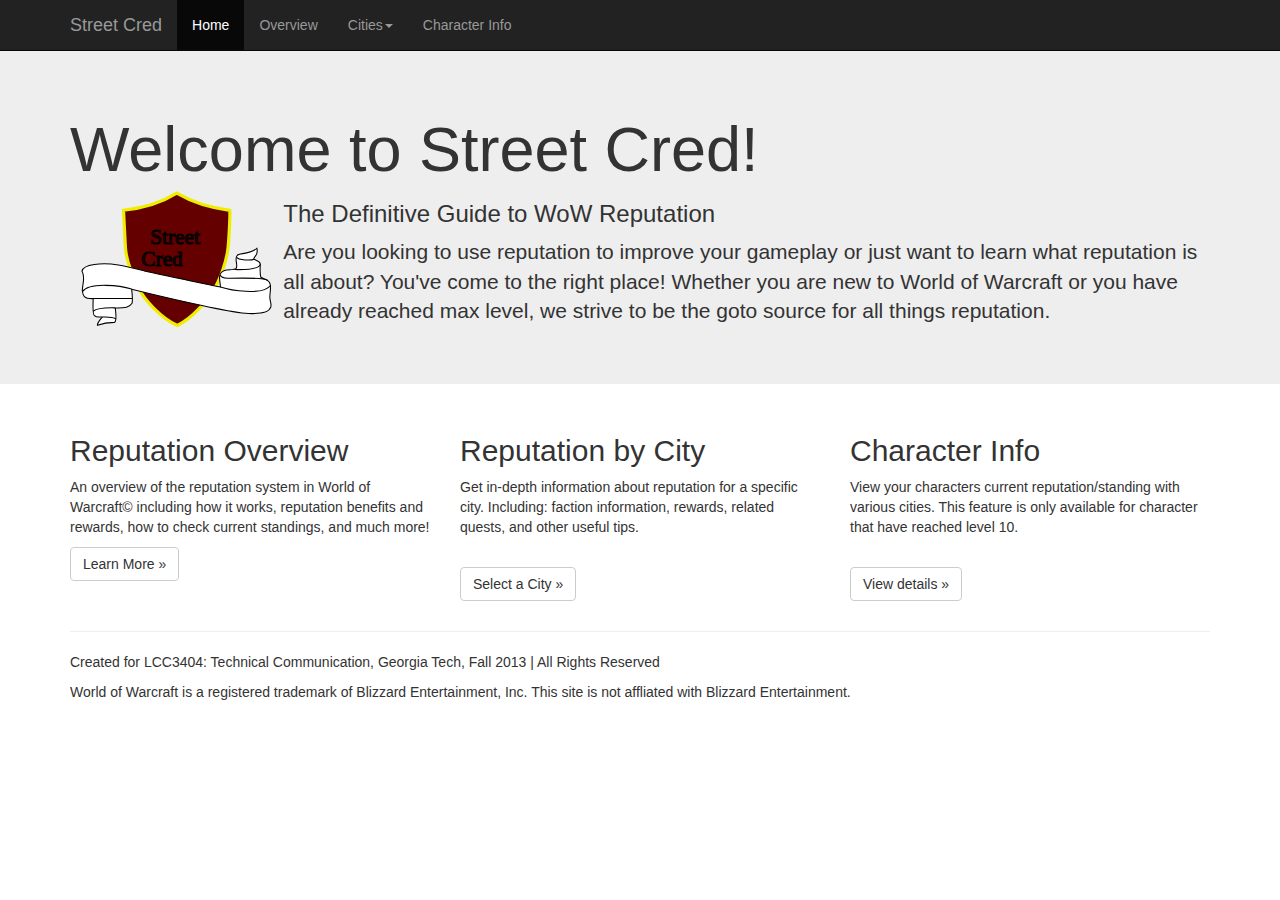
<file: index.html>
<!DOCTYPE html>
<html lang="en">
  <head>
    <meta charset="utf-8">
    <meta name="viewport" content="width=device-width, initial-scale=1.0">
    <meta name="description" content="">
    <meta name="author" content="">

    <title>Street Cred: The Definitive Guide to WoW Reputation</title>

    <!-- Bootstrap core CSS -->
    <link href="bootstrap/css/bootstrap.css" rel="stylesheet">

    <!-- Main styles for site -->
    <link href="css/main.css" rel="stylesheet">

    <!-- HTML5 shim and Respond.js IE8 support of HTML5 elements and media queries -->
    <!--[if lt IE 9]>
      <script src="assets/js/html5shiv.js"></script>
      <script src="assets/js/respond.min.js"></script>
    <![endif]-->
  </head>

  <body>

    <div class="navbar navbar-inverse navbar-fixed-top">
      <div class="container">
        <div class="navbar-header">
          <button type="button" class="navbar-toggle" data-toggle="collapse" data-target=".navbar-collapse">
            <span class="icon-bar"></span>
            <span class="icon-bar"></span>
            <span class="icon-bar"></span>
          </button>
          <a class="navbar-brand" href="index.html">Street Cred</a>
        </div>
        <div class="navbar-collapse collapse">
          <ul class="nav navbar-nav">
            <li class="active"><a href="index.html">Home</a></li>
            <li><a href="overview.html">Overview</a></li>
            <li class="dropdown">
              <a href="#" class="dropdown-toggle" data-toggle="dropdown">Cities<b class="caret"></b></a>
              <ul class="dropdown-menu">
                <li class="dropdown-header">Horde Cities</li>
                <li class="divider"></li>
                <li><a href="cities/silvermoon.html">Silvermoon</a></li>
                <li><a href="cities/undercity.html">Undercity</a></li>
                <li><a href="cities/orgrimmar.html">Orgrimmar</a></li>
                <li><a href="cities/thunderbluff.html">Thunder Bluff</a></li>
                <li><a href="cities/bilgewater.html">Bilgewater Harbor</a></li>
              </ul>
            </li>
            <li><a href="#">Character Info</a></li>
          </ul>
          <!--
          <form class="navbar-form navbar-right">
            <div class="form-group">
              <input type="text" placeholder="Email" class="form-control">
            </div>
            <div class="form-group">
              <input type="password" placeholder="Password" class="form-control">
            </div>
            <button type="submit" class="btn btn-success">Sign in</button>
          </form>
          -->
        </div><!--/.navbar-collapse -->
      </div>
    </div>

    <!-- Main jumbotron for a primary marketing message or call to action -->
    <div class="jumbotron">
      <div class="container">
        <h1>Welcome to Street Cred!</h1>
        <img src="img/streetcred.svg" class="pull-left"/>
        <h3>The Definitive Guide to WoW Reputation</h3>
        <p>Are you looking to use reputation to improve your gameplay or just want to learn what reputation is all about? You've come to the right place! Whether you are new to World of Warcraft or you have already reached max level, we strive to be the goto source for all things reputation.</p>
      </div>
    </div>

    <div class="container">
      <!-- Example row of columns -->
      <div class="row">
        <div class="col-lg-4">
          <h2>Reputation Overview</h2>
          <p>An overview of the reputation system in World of Warcraft&copy; including how it works, reputation benefits and rewards, how to check current standings, and much more!</p>
          <p><a class="btn btn-default" href="overview.html">Learn More &raquo;</a></p>
        </div>
        <div class="col-lg-4">
          <h2>Reputation by City</h2>
          <p>Get in-depth information about reputation for a specific city. Including: faction information, rewards, related quests, and other useful tips.</p>
          <br>
          <p><a class="btn btn-default" href="#">Select a City &raquo;</a></p>
       </div>
        <div class="col-lg-4">
          <h2>Character Info</h2>
          <p>View your characters current reputation/standing with various cities. This feature is only available for character that have reached level 10.</p>
          <br>
          <p><a class="btn btn-default" href="#">View details &raquo;</a></p>
        </div>
      </div>
      
      <hr>

      <footer>
        <p>Created for LCC3404: Technical Communication, Georgia Tech, Fall 2013 | All Rights Reserved</p>
        <p>World of Warcraft is a registered trademark of Blizzard Entertainment, Inc. This site is not affliated with Blizzard Entertainment.</p>
      </footer>
    </div> <!-- /container -->

    <!-- Bootstrap core JavaScript
    ================================================== -->
    <!-- Placed at the end of the document so the pages load faster -->
    <script src="js/jquery.js"></script>
    <script src="bootstrap/js/bootstrap.min.js"></script>
    <!-- Uncommment on delpoy <script src="//ajax.googleapis.com/ajax/libs/jquery/1.10.2/jquery.min.js"></script>-->
  </body>
</html>
</file>
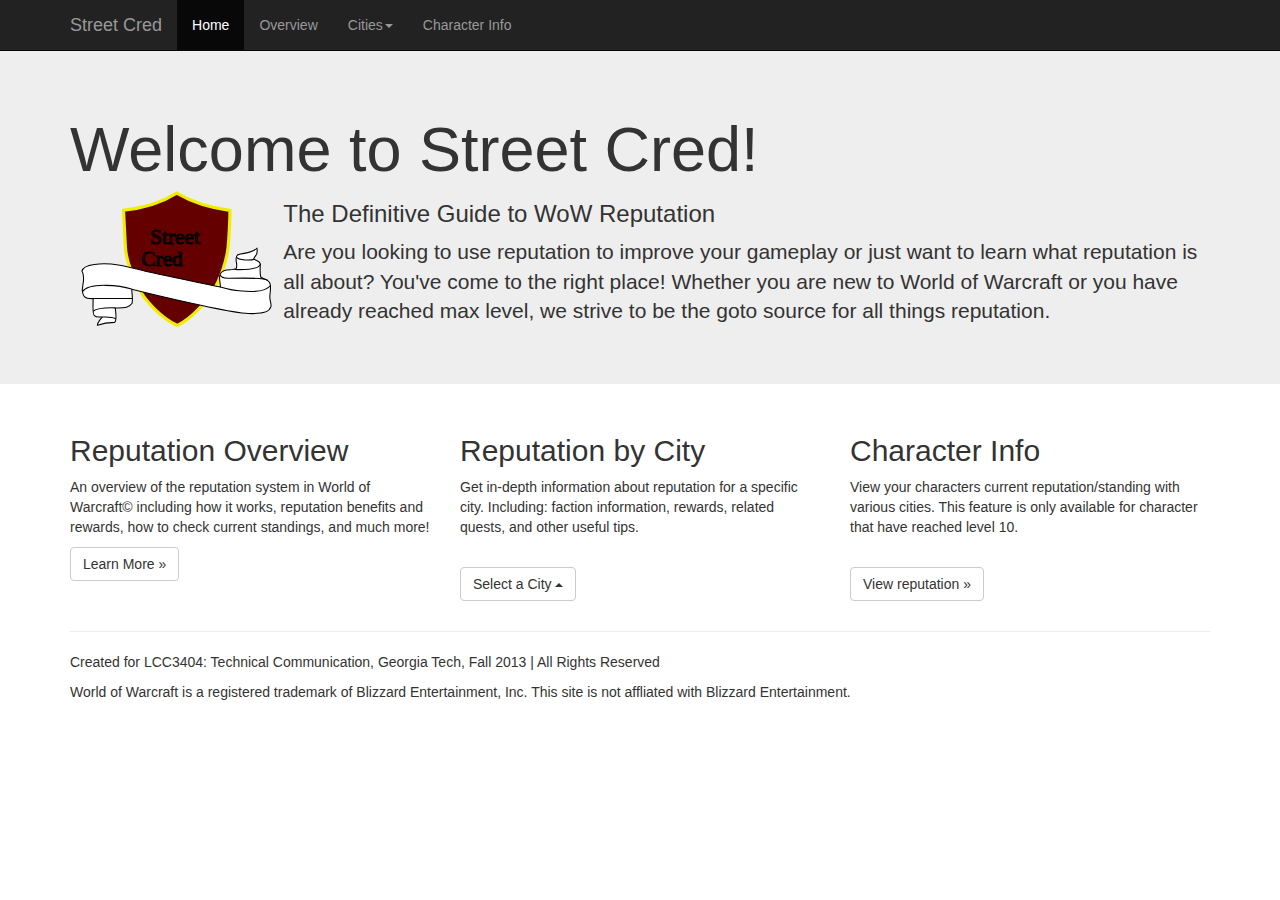
<file: war/index.html>
<!DOCTYPE html>

<html lang="en">
<head>
  <meta charset="utf-8">
  <meta content="width=device-width, initial-scale=1.0" name="viewport">

  <title>Street Cred: The Definitive Guide to WoW Reputation</title>
  <!-- Bootstrap core CSS -->
  <link href="bootstrap/css/bootstrap.css" rel="stylesheet">
  <!-- Main styles for site -->
  <link href="css/main.css" rel="stylesheet">
  <!-- HTML5 shim and Respond.js IE8 support of HTML5 elements and media queries -->
  <!--[if lt IE 9]>
      <script src="assets/js/html5shiv.js"></script>
      <script src="assets/js/respond.min.js"></script>
    <![endif]-->
</head>

<body>
  <div class="navbar navbar-inverse navbar-fixed-top">
    <div class="container">
      <div class="navbar-header">
        <button class="navbar-toggle" data-target=".navbar-collapse"
        data-toggle="collapse" type="button"><span class="icon-bar"></span>
        <span class="icon-bar"></span> <span class="icon-bar"></span></button>
        <a class="navbar-brand" href="index.html">Street Cred</a>
      </div>

      <div class="navbar-collapse collapse">
        <ul class="nav navbar-nav">
          <li class="active"><a href="index.html">Home</a></li>
          <li><a href="overview.html">Overview</a></li>
          <li class="dropdown">
            <a class="dropdown-toggle" data-toggle="dropdown" href="#">Cities<b class="caret"></b></a>

            <ul class="dropdown-menu">
              <li class="dropdown-header">Horde Cities</li>
              <li class="divider"></li>
              <li><a href="cities/silvermoon.html">Silvermoon</a></li>
              <li><a href="cities/undercity.html">Undercity</a></li>
              <li><a href="cities/orgrimmar.html">Orgrimmar</a></li>
              <li><a href="cities/thunderbluff.html">Thunder Bluff</a></li>
              <li><a href="cities/bilgewater.html">Bilgewater Harbor</a></li>
              <li><a href="cities/darkspear.html">Darkspear Trolls</a></li>
            </ul>
          </li>

          <li>
            <a href="character.html">Character Info</a>
          </li>
        </ul>
      </div><!--/.navbar-collapse -->
    </div>
  </div>

  <div class="jumbotron">
    <div class="container">
      <h1>Welcome to Street Cred!</h1>
      <img class="pull-left" src="img/streetcred.svg">

      <h3>The Definitive Guide to WoW Reputation</h3>

      <p>Are you looking to use reputation to improve your gameplay or just
      want to learn what reputation is all about? You've come to the right
      place! Whether you are new to World of Warcraft or you have already
      reached max level, we strive to be the goto source for all things
      reputation.</p>
    </div>
  </div>

  <div class="container">
    <!-- Example row of columns -->

    <div class="row">
      <div class="col-lg-4">
        <h2>Reputation Overview</h2>

        <p>An overview of the reputation system in World of Warcraft© including
        how it works, reputation benefits and rewards, how to check current
        standings, and much more!</p>

        <p><a class="btn btn-default" href="overview.html">Learn More &raquo;</a></p>
      </div>

      <div class="col-lg-4">
        <h2>Reputation by City</h2>

        <p>Get in-depth information about reputation for a specific city.
        Including: faction information, rewards, related quests, and other
        useful tips.</p>
        <br>
        <div class="btn-group dropup">
          <button class="btn btn-default dropdown-toggle" data-toggle="dropdown">
            Select a City <span class="caret"></span>
          </button>
          <ul class="dropdown-menu pull-right">
            <li class="dropdown-header">Horde Cities</li>
            <li class="divider"></li>
            <li><a href="cities/silvermoon.html">Silvermoon</a></li>
            <li><a href="cities/undercity.html">Undercity</a></li>
            <li><a href="cities/orgrimmar.html">Orgrimmar</a></li>
            <li><a href="cities/thunderbluff.html">Thunder Bluff</a></li>
            <li><a href="cities/bilgewater.html">Bilgewater Harbor</a></li>
            <li><a href="cities/darkspear.html">Darkspear Trolls</a></li>
          </ul>
        </div>
      </div>

      <div class="col-lg-4">
        <h2>Character Info</h2>

        <p>View your characters current reputation/standing with various
        cities. This feature is only available for character that have reached
        level 10.</p>
        <br>
        <p><a class="btn btn-default" href="character.html">View reputation &raquo;</a></p>
      </div>
    </div>
    <hr>

    <footer>
      <p>Created for LCC3404: Technical Communication, Georgia Tech, Fall 2013 | All Rights Reserved</p>
      <p>World of Warcraft is a registered trademark of Blizzard Entertainment, Inc. This site is not affliated with Blizzard Entertainment.</p>
    </footer>
  </div><!-- /container -->
  <!-- Bootstrap core JavaScript
    ================================================== -->
  <!-- Placed at the end of the document so the pages load faster -->
  <script src="js/jquery.js"></script>
  <script src="bootstrap/js/bootstrap.min.js"></script> 
  <!-- Uncommment on delpoy <script src="//ajax.googleapis.com/ajax/libs/jquery/1.10.2/jquery.min.js"></script>-->
</body>
</html>
</file>
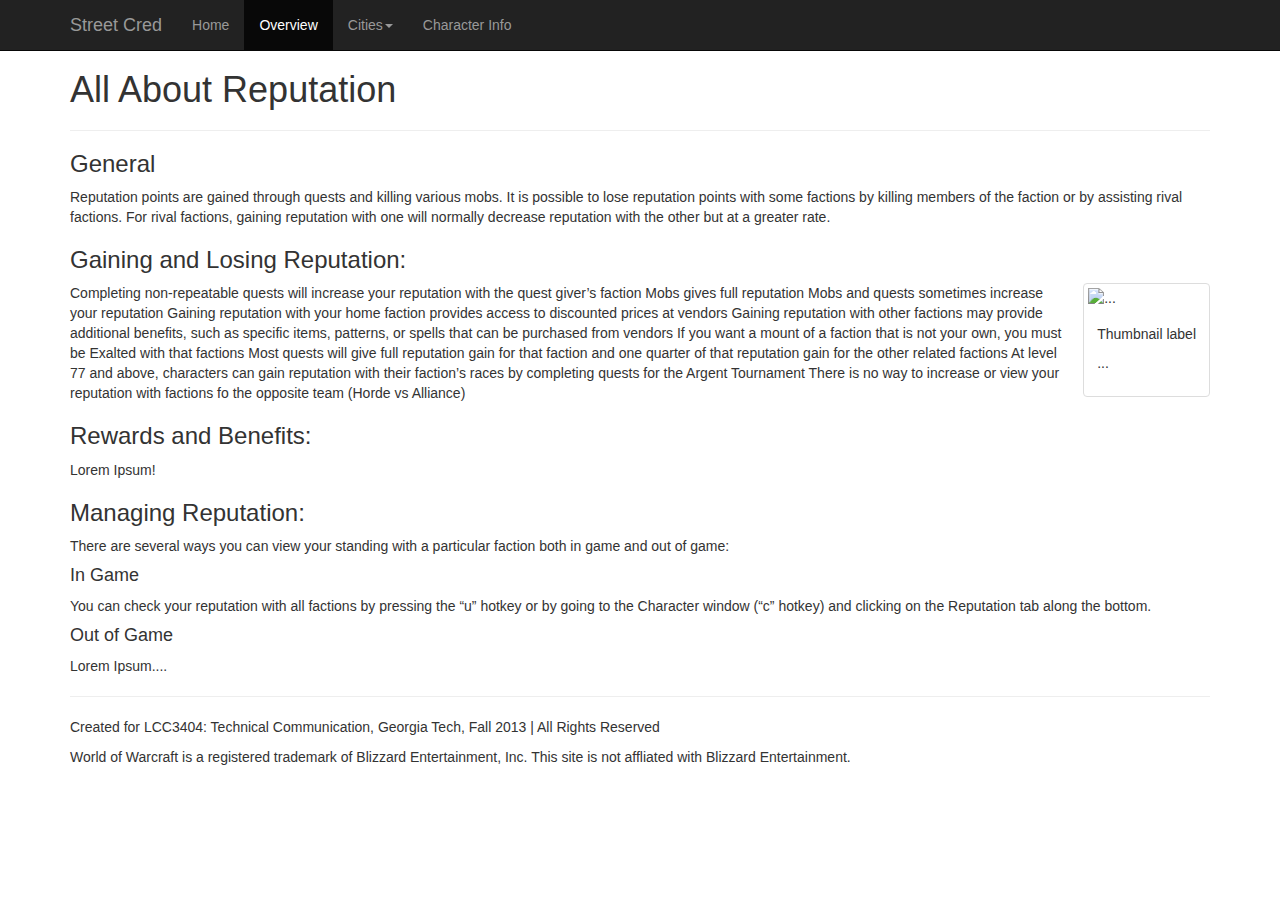
<file: overview.html>
<!DOCTYPE html>
<html lang="en">
  <head>
    <meta charset="utf-8">
    <meta name="viewport" content="width=device-width, initial-scale=1.0">
    <meta name="description" content="">
    <meta name="author" content="">

    <title>Street Cred: The Definitive Guide to WoW Reputation</title>

    <!-- Bootstrap core CSS -->
    <link href="bootstrap/css/bootstrap.css" rel="stylesheet">

    <!-- Main styles for site -->
    <link href="css/main.css" rel="stylesheet">

    <!-- HTML5 shim and Respond.js IE8 support of HTML5 elements and media queries -->
    <!--[if lt IE 9]>
      <script src="assets/js/html5shiv.js"></script>
      <script src="assets/js/respond.min.js"></script>
    <![endif]-->
  </head>

  <body>

    <div class="navbar navbar-inverse navbar-fixed-top">
      <div class="container">
        <div class="navbar-header">
          <button type="button" class="navbar-toggle" data-toggle="collapse" data-target=".navbar-collapse">
            <span class="icon-bar"></span>
            <span class="icon-bar"></span>
            <span class="icon-bar"></span>
          </button>
          <a class="navbar-brand" href="index.html">Street Cred</a>
        </div>
        <div class="navbar-collapse collapse">
          <ul class="nav navbar-nav">
            <li><a href="index.html">Home</a></li>
            <li class="active"><a href="overview.html">Overview</a></li>
            <li class="dropdown">
              <a href="#" class="dropdown-toggle" data-toggle="dropdown">Cities<b class="caret"></b></a>
              <ul class="dropdown-menu">
                <li class="dropdown-header">Horde Cities</li>
                <li class="divider"></li>
                <li><a href="cities/silvermoon.html">Silvermoon</a></li>
                <li><a href="cities/undercity.html">Undercity</a></li>
                <li><a href="cities/orgrimmar.html">Orgrimmar</a></li>
                <li><a href="cities/thunderbluff.html">Thunder Bluff</a></li>
                <li><a href="cities/bilgewater.html">Bilgewater Harbor</a></li>
              </ul>
            </li>
            <li><a href="#">Character Info</a></li>
          </ul>
        </div><!--/.navbar-collapse -->
      </div>
    </div>

    <div class="container">
        <h1>All About Reputation</h1>
        <hr>
        <h3>General</h3>
        <p>
            Reputation points are gained through quests and killing various mobs.  It is possible to lose reputation points with some factions by killing members of the faction or by assisting rival factions.  For rival factions, gaining reputation with one will normally decrease reputation with the other but at a greater rate.
        </p>

        <h3>Gaining and Losing Reputation:</h3>
        <p>
            <div class="thumbnail pull-right" style="margin-left:10px">
                <img data-src="holder.js/300x200" alt="...">
                <div class="caption">
                    <h5>Thumbnail label</h3>
                    <p>...</p>
                </div>
            </div>
            Completing non-repeatable quests will increase your reputation with the quest giver’s faction
            Mobs gives full reputation
            Mobs and quests sometimes increase your reputation
            Gaining reputation with your home faction provides access to discounted prices at vendors
            Gaining reputation with other factions may provide additional benefits, such as specific items, patterns, or spells that can be purchased from vendors
            If you want a mount of a faction that is not your own, you must be Exalted with that factions
            Most quests will give full reputation gain for that faction and one quarter of that reputation gain for the other related factions
            At level 77 and above, characters can gain reputation with their faction’s races by completing quests for the Argent Tournament
            There is no way to increase or view your reputation with factions fo the opposite team (Horde vs Alliance)
        </p>
        
        <h3>Rewards and Benefits:</h3>
        <p>
            Lorem Ipsum!
        </p>
        
        <h3>Managing Reputation:</h3>
        <p>There are several ways you can view your standing with a particular faction both in game and out of game:</p>
            <h4>In Game</h4>
            <p>
            You can check your reputation with all factions by pressing the “u” hotkey or by going to the Character window (“c” hotkey) and clicking on the Reputation tab along the bottom.
            </p>
            <h4>Out of Game</h4>
            <p>
            Lorem Ipsum....
            </p>

      
      <hr>

      <footer>
        <p>Created for LCC3404: Technical Communication, Georgia Tech, Fall 2013 | All Rights Reserved</p>
        <p>World of Warcraft is a registered trademark of Blizzard Entertainment, Inc. This site is not affliated with Blizzard Entertainment.</p>
      </footer>
    </div> <!-- /container -->

    <!-- Bootstrap core JavaScript
    ================================================== -->
    <!-- Placed at the end of the document so the pages load faster -->
    <script src="js/jquery.js"></script>
    <script src="bootstrap/js/bootstrap.min.js"></script>
    <!-- Uncommment on delpoy <script src="//ajax.googleapis.com/ajax/libs/jquery/1.10.2/jquery.min.js"></script>-->
  </body>
</html>
</file>
<file: css/main.css>
/* Move down content because we have a fixed navbar that is 50px tall */
body {
  padding-top: 50px;
  padding-bottom: 20px;
}

th.sorted-up::after {
  content:"";
  border-left: 5px solid transparent;
  border-right: 5px solid transparent;
  border-bottom: 5px solid black;
  margin-left: 5px;
  display:inline-block;
}

th.sorted-down::after {
  content:"";
  border-left: 5px solid transparent;
  border-right: 5px solid transparent;
  border-top: 5px solid black;
  margin-left: 5px;
  display:inline-block;
}
</file>
<file: war/css/main.css>
/* Move down content because we have a fixed navbar that is 50px tall */
body {
  padding-top: 50px;
  padding-bottom: 20px;
}

/* Table sort psuedo-element pointers */
th.sorted-up::after {
  content:"";
  border-left: 5px solid transparent;
  border-right: 5px solid transparent;
  border-bottom: 5px solid black;
  margin-left: 5px;
  display:inline-block;
}

th.sorted-down::after {
  content:"";
  border-left: 5px solid transparent;
  border-right: 5px solid transparent;
  border-top: 5px solid black;
  margin-left: 5px;
  display:inline-block;
}

button.close {
  outline: none;
}

table.sortable th {
  cursor: pointer;
}

#quests td:not(:first-of-type), #quests th:not(:first-of-type) {
  vertical-align: middle !important;
  text-align: center;
}

#quests td small:not(:last-of-type)::after {
  content:", "
}

.fade-out {
  opacity: 0;
  transition: opacity 1s ease-out;
}

a.q1 {
  color: #333333 !important;
}
</file>
